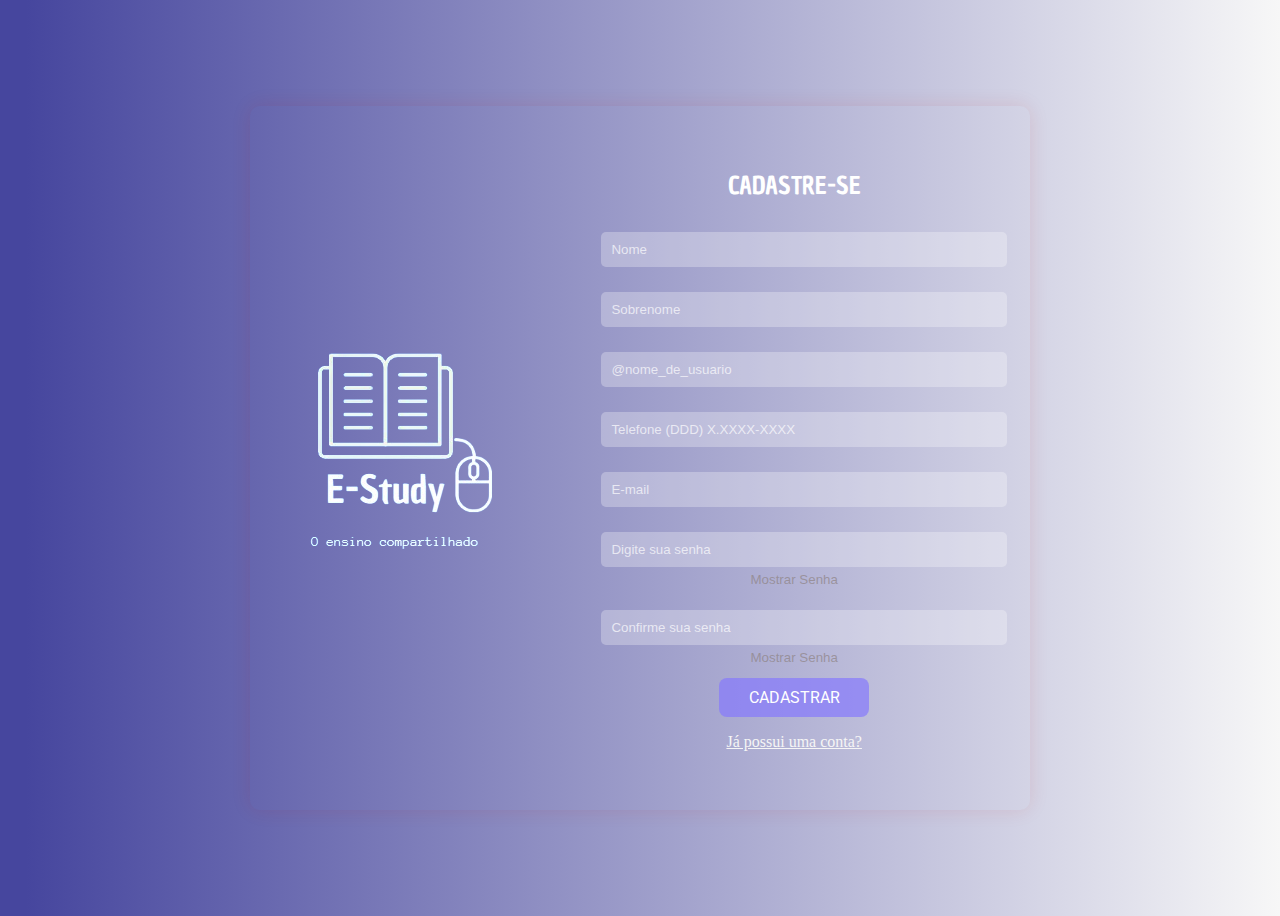
<file: tela_cadastro.html>
<!doctype html>
<html lang="pt-BR">

<head>
    <title>E-Study 2024</title>
    <meta charset="utf-8" />
    <meta name="viewport" content="width=device-width, initial-scale=1, shrink-to-fit=no" />
    <link href="https://cdn.jsdelivr.net/npm/bootstrap@5.3.2/dist/css/bootstrap.min.css" rel="stylesheet"
        integrity="sha384-T3c6CoIi6uLrA9TneNEoa7RxnatzjcDSCmG1MXxSR1GAsXEV/Dwwykc2MPK8M2HN" crossorigin="anonymous" />
    <link rel="stylesheet" href="css/cadastro.css">

    <link rel="preconnect" href="https://fonts.googleapis.com">
    <link rel="preconnect" href="https://fonts.gstatic.com" crossorigin>
    <link href="https://fonts.googleapis.com/css2?family=Chau+Philomene+One:ital@0;1&display=swap" rel="stylesheet">

</head>

<body>
    <header>
        <!-- place navbar here -->
    </header>
    <!-- Bootstrap JavaScript Libraries -->
    <script src="https://cdn.jsdelivr.net/npm/@popperjs/core@2.11.8/dist/umd/popper.min.js"
        integrity="sha384-I7E8VVD/ismYTF4hNIPjVp/Zjvgyol6VFvRkX/vR+Vc4jQkC+hVqc2pM8ODewa9r"
        crossorigin="anonymous"></script>

    <script src="https://cdn.jsdelivr.net/npm/bootstrap@5.3.2/dist/js/bootstrap.min.js"
        integrity="sha384-BBtl+eGJRgqQAUMxJ7pMwbEyER4l1g+O15P+16Ep7Q9Q+zqX6gSbd85u4mG4QzX+"
        crossorigin="anonymous"></script>

    <center>
        <div class="container">

            <table id="table">
                <t6h>
                <td>
                    <img src="img/logomarca.png">
                </td>
                <td>
                    <h2 id="cadastro">CADASTRE-SE</h2>
                    <form id="form" method="GET" action='php/usuario.php'>
                        <label for="nome"></label>
                        <input type="text" id="nome" name="nome" placeholder="Nome">
                        <small id="campoNome" ></small>

                        <label for="sobrenome"></label>
                        <input type="text" id="sobrenome" name="snome" placeholder="Sobrenome">
                        <small id="campoSobrenome" ></small>

                        <label for="nomeusuario"></label>
                        <input type="text" id="nomeusuario" name="nomeu" placeholder="@nome_de_usuario">
                        <small id="campoNomeUsuario" ></small>

                        <label for="telefone"></label>
                        <input type="text" id="telefone" name="telefone" maxlength='15'placeholder="Telefone (DDD) X.XXXX-XXXX">
                        <small id="campoTelefone" ></small>

                        <label for="emaiil"></label>
                        <input type="text" id="email" name="email" placeholder="E-mail">
                        <small id="campoEmail" ></small>
                        
                        <label for="senha"></label>
                        <input type="password" id="senha" name="senha" placeholder="Digite sua senha">
                        <button type="button" id="btnsenha">Mostrar Senha</button>
                        <small id="campoSenha" ></small>

                        <label for="csenha"></label>
                        <input type="password" id="csenha" name="csenha" placeholder="Confirme sua senha">
                        <button type="button" id="btnCsenha">Mostrar Senha</button>
                        <small id="campoCSenha" ></small>
                      

                        
                        <br>

                        <button type="submit" id="cadastrar">Cadastrar</button><br>
                        <!-- <a href="#">Esqueceu a senha?</a> -->
                    </form>
                    <p><a href="index.html">Já possui uma conta?</a></p>
                </td>
                </th>
            </table>

        </div>
    </center>

</body>
<script src="js/Vcadastro.js" type="text/javascript"></script>

</html>
</file>
<file: css/cadastro.css>
@import url('https://fonts.googleapis.com/css2?family=Roboto:wght@300;400;500;700&display=swap');
/*fonte do botão de login*/


body {
    background: rgb(86, 86, 189);
    background: linear-gradient(90deg, rgb(70, 70, 158) 2%, rgb(247, 247, 247) 100%);
    display: flex;
    align-items: center;
    justify-content: center;
    height: 100vh;

}

.container {
    width: 700px;
    padding: 40px;
    box-shadow: 0px 0px 20px rgba(196, 9, 9, 0.1);
    border-radius: 10px;
    display: flex;
    flex-direction: column;
    text-align: center;
}

table {
    margin-left: -15%;
}

h2 {

    margin-bottom: 30px;
    font-weight: 700;
    color: white;
}

#cadastro {
    font-family: "Chau Philomene One", sans-serif;
    font-weight: 200;
    font-style: normal;

}

label {
    display: block;
    margin-bottom: 10px;
    font-size: 16px;
    color: rgba(0, 0, 0, 0.37);
    text-align: left;


}

input[type="text"],
input[type="password"] {
    border: 0px solid rgb(116, 116, 189);
    padding: 10px;
    border-radius: 5px;
    margin-bottom: 15px;
    width: 100%;
    background-color: #ffffff49;
    outline: 0;
    color: rgba(0, 0, 0, 0.247);
}

input::placeholder {
    color: rgba(255, 255, 255, 0.692);
}


button[type="submit"] {
    background-color: rgba(132, 119, 253, 0.685);
    /* Transparência */
    color: white;
    /* Roxo */
    padding: 10px 20px;
    border: none;
    border-radius: 8px;
    margin-bottom: 10px;
    cursor: pointer;
    font-family: Arial, sans-serif;
    /* Fonte padrão */
    font-size: 16px;
    /* Tamanho da fonte */
    font-weight: normal;
    /* Espessura da fonte */
    text-transform: uppercase;
    /* Letras maiúsculas */

    /* Opções de personalização (opcional) */
    border: 0px solid #800080;
    /* Borda roxa */
    box-shadow: #ffc0cb;
    /* Sombra leve */
    transition: background-color 0.2s ease-in-out, color 0.2s ease-in-out;
    width: 150px;
    /* Corrigido para letras minúsculas */
    margin: auto;
    font-family: 'Roboto', sans-serif;
}

button[type="submit"]:hover {
    background-color: rgba(200, 233, 255, 0.61);
    color: rgb(116, 116, 189);
    cursor: pointer;
}

a {
    color: whitesmoke;
    margin-top: 10px;
    display: block;
    text-align: center;
}

a:hover {
    color: rgb(84, 84, 211);
}

.input-group-text {
    background-color: transparent;
    border: none;
}

.erro {
    color: rgba(5, 29, 133, 0.692);
    display: flex;
    justify-content: center;
    margin-top: -5%;
}



#btnsenha {
    width: 99%;
    transform: translateY(-70%);
    border: none;
    background-color: transparent;
    cursor: pointer;
    color: rgba(141, 130, 130, 0.692);
}

#btnsenha:hover {
    border: none;
    background-color: transparent;
    cursor: pointer;
    color: rgb(116, 116, 189);
}

#btnCsenha {
    width: 99%;
    transform: translateY(-70%);
    border: none;
    background-color: transparent;
    cursor: pointer;
    color: rgba(141, 130, 130, 0.692);
}

#btnCsenha:hover {
    border: none;
    background-color: transparent;
    cursor: pointer;
    color: rgb(116, 116, 189);
}
</file>
